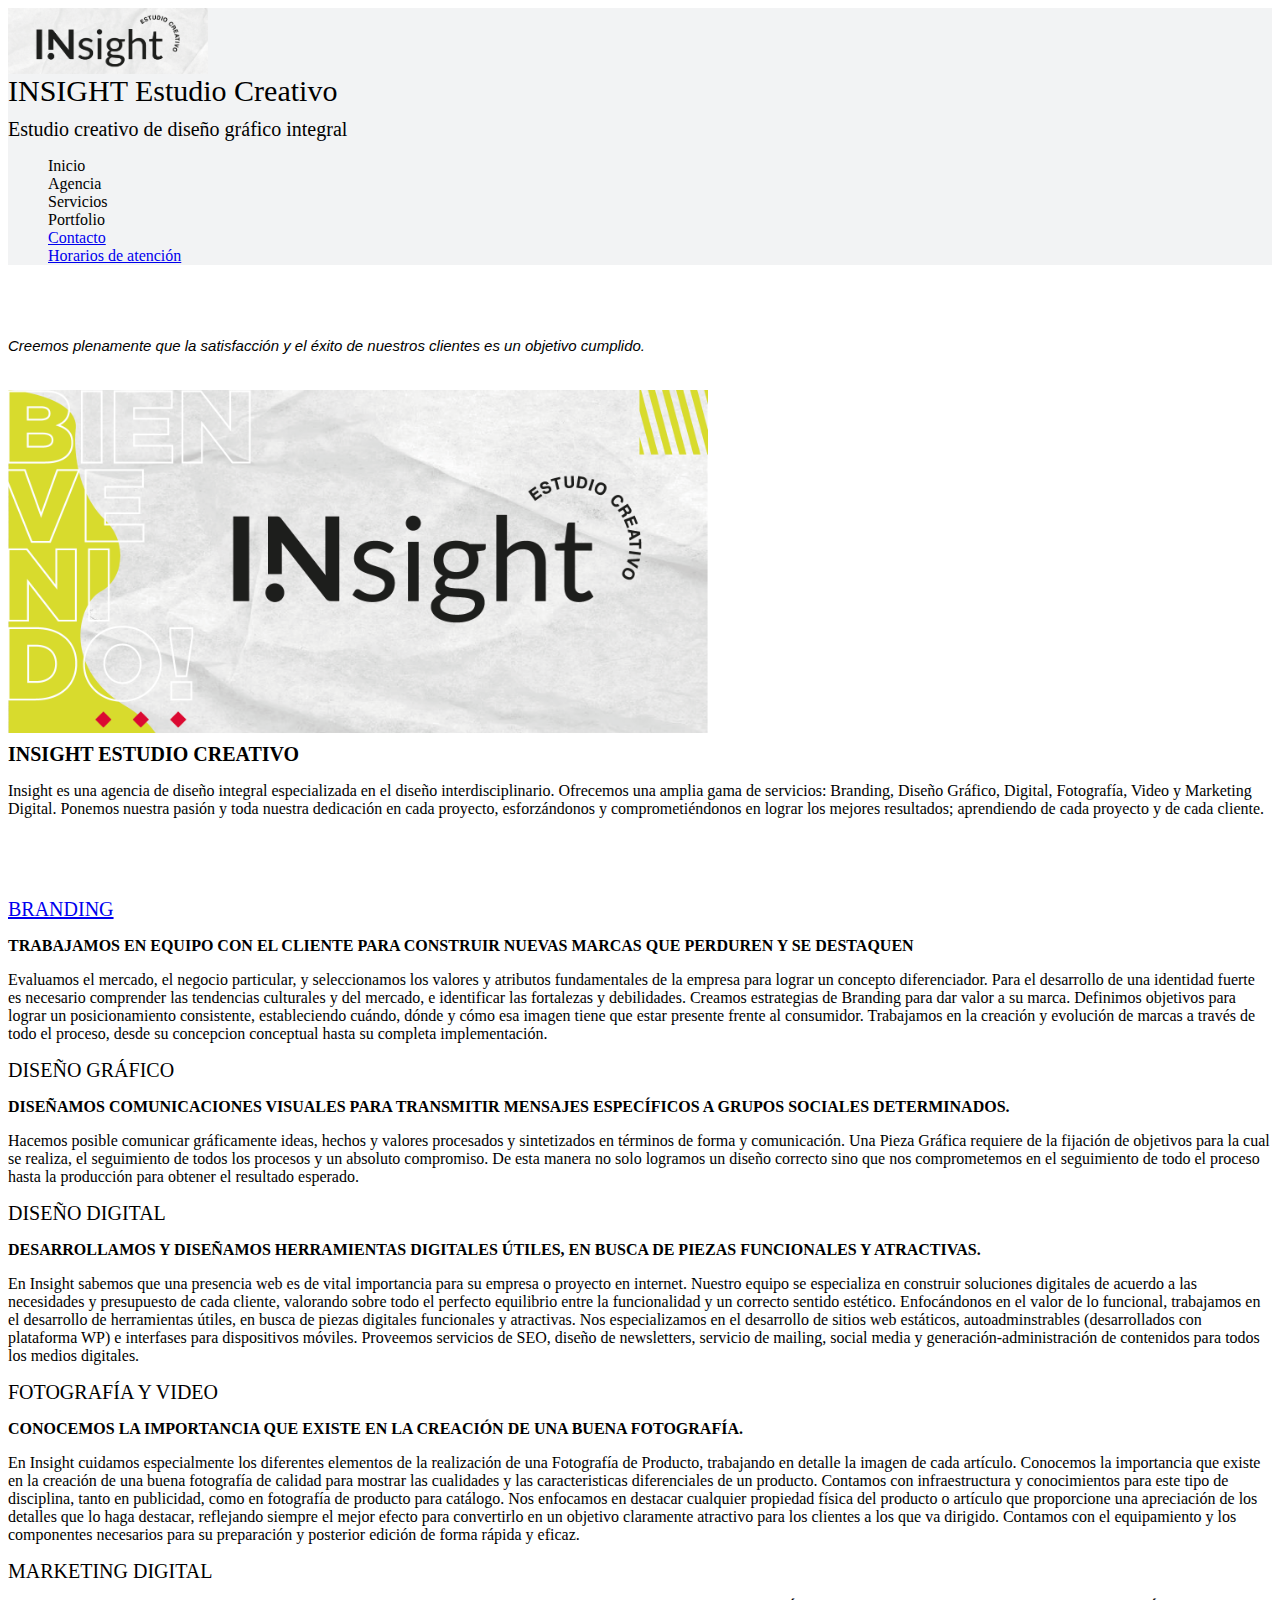
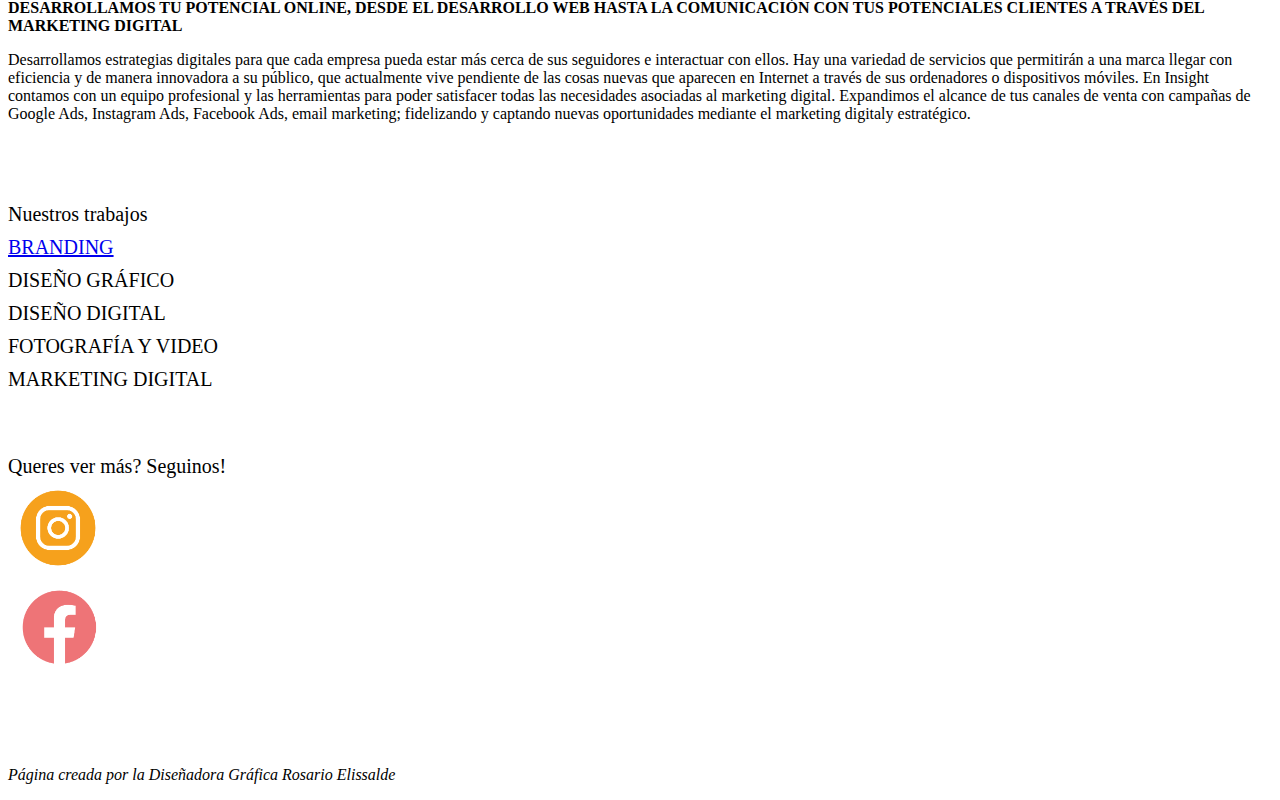
<file: index.html>
<!DOCTYPE html <html>

<head>
  <meta http-equiv="Content-Type" content="text/html; charset=utf-8">
  <meta http-equiv="Content-Style-Type" content="text/css">
  <link rel="stylesheet" href="style.css">
  <title>Insight Estudio Creativo</title>
  <style type="text/css">
    p.p1 {
      margin: 0.0px 0.0px 0.0px 0.0px;
      font: 30.0px helvetica bold
    }

    h1 {
      margin: 10px 0.0px 0.0px 0.0px;
      font: 20.0px helvetica bold
    }

    h2 {
      margin: 10px 0.0px 0.0px 0.0px;
      font: 20.0px helvetica bold
    }

    p.p2 {
      margin: 20px 0.0px 0.0px 0.0px;
      font: 15.0px helvetica
    }
  </style>
</head>

<body>
  <header class="header">
    <img src="logo_insight.png" alt="Logo insight" width="200">
    <p class="p1">INSIGHT Estudio Creativo</p>
    <h1>Estudio creativo de diseño gráfico integral</h1>
    <nav>
      <ul class="navlist">
        <li>Inicio</li>
        <li>Agencia</li>
        <li>Servicios</li>
        <li>Portfolio </li>
        <li><A href="contacto.html" target="_blank">Contacto</A></li>
        <li><A href="horario.html" target="_blank">Horarios de atención</A></li>
      </ul>
    </nav>
  </header>
<br><br>
  <main>
    <p class="p2"><i>Creemos plenamente que la satisfacción y el éxito de nuestros clientes es un objetivo cumplido.</i></p>
    <br><br>
    <img src="bienvenido.png" alt="Bienvenido a Insight Estudio Creativo" width="700">
    <!--AGENCIA-->
    <section>
      <h1><b>INSIGHT ESTUDIO CREATIVO</b></h1>
      <p>Insight es una agencia de diseño integral especializada en el diseño interdisciplinario. 
        Ofrecemos una amplia gama de servicios: Branding, Diseño Gráfico, Digital, Fotografía, Video y Marketing Digital. 
        Ponemos nuestra pasión y toda nuestra dedicación en cada proyecto, esforzándonos y comprometiéndonos en lograr 
        los mejores resultados; aprendiendo de cada proyecto y de cada cliente.</p>
    </section>
    <br><br><br>

    <!--SERVICIOS, poner boton que linkee a cada subcarpeta de portafolio-->
    <section>
      <h1 id="branding2"><a href="#branding">BRANDING</a></h1>
      <p><b>TRABAJAMOS EN EQUIPO CON EL CLIENTE PARA CONSTRUIR NUEVAS MARCAS QUE PERDUREN Y SE DESTAQUEN</b></p>
      <p>Evaluamos el mercado, el negocio particular, y seleccionamos los valores y atributos fundamentales
         de la empresa para lograr un concepto diferenciador. Para el desarrollo de una identidad fuerte es
          necesario comprender las tendencias culturales y del mercado, e identificar las fortalezas y debilidades. 
          Creamos estrategias de Branding para dar valor a su marca. Definimos objetivos para lograr un posicionamiento 
          consistente, estableciendo cuándo, dónde y cómo esa imagen tiene que estar presente frente al consumidor. 
          Trabajamos en la creación y evolución de marcas a través de todo el proceso, desde su concepcion conceptual 
          hasta su completa implementación.</p>
    </section>
    <section>
      <h1>DISEÑO GRÁFICO</h1>
      <p><b>DISEÑAMOS COMUNICACIONES VISUALES PARA TRANSMITIR MENSAJES ESPECÍFICOS A GRUPOS SOCIALES DETERMINADOS.</b></p>
      <p>Hacemos posible comunicar gráficamente ideas, hechos y valores procesados y sintetizados en términos de forma y 
        comunicación. Una Pieza Gráfica requiere de la fijación de objetivos para la cual se realiza, el seguimiento de todos 
        los procesos y un absoluto compromiso. De esta manera no solo logramos un diseño correcto sino que nos comprometemos 
        en el seguimiento de todo el proceso hasta la producción para obtener el resultado esperado. </p>
    </section>
    <section>
      <h1>DISEÑO DIGITAL</h1>
      <p><b>DESARROLLAMOS Y DISEÑAMOS HERRAMIENTAS DIGITALES ÚTILES, EN BUSCA DE PIEZAS FUNCIONALES Y ATRACTIVAS.</b></p>
      <p>En Insight sabemos que una presencia web es de vital importancia para su empresa o proyecto en internet. Nuestro 
        equipo se especializa en construir soluciones digitales de acuerdo a las necesidades y presupuesto de cada cliente, 
        valorando sobre todo el perfecto equilibrio entre la funcionalidad y un correcto sentido estético. Enfocándonos en 
        el valor de lo funcional, trabajamos en el desarrollo de herramientas útiles, en busca de piezas digitales funcionales 
        y atractivas. Nos especializamos en el desarrollo de sitios web estáticos, autoadminstrables (desarrollados con 
        plataforma WP) e interfases para dispositivos móviles. Proveemos servicios de SEO, diseño de newsletters, servicio de 
        mailing, social media y generación-administración de contenidos para todos los medios digitales.</p>
    </section>
    <section>
      <h1>FOTOGRAFÍA Y VIDEO</h1>
      <p><b>CONOCEMOS LA IMPORTANCIA QUE EXISTE EN LA CREACIÓN DE UNA BUENA FOTOGRAFÍA.</b></p>
      <p>En Insight cuidamos especialmente los diferentes elementos de la realización de una Fotografía de Producto, 
        trabajando en detalle la imagen de cada artículo. Conocemos la importancia que existe en la creación de una buena 
        fotografía de calidad para mostrar las cualidades y las caracteristicas diferenciales de un producto. Contamos con 
        infraestructura y conocimientos para este tipo de disciplina, tanto en publicidad, como en fotografía de producto 
        para catálogo. Nos enfocamos en destacar cualquier propiedad física del producto o artículo que proporcione una 
        apreciación de los detalles que lo haga destacar, reflejando siempre el mejor efecto para convertirlo en un objetivo 
        claramente atractivo para los clientes a los que va dirigido. Contamos con el equipamiento y los componentes necesarios 
        para su preparación y posterior edición de forma rápida y eficaz.</p>
    </section>
    <section>
      <h1>MARKETING DIGITAL</h1>
      <p><b>DESARROLLAMOS TU POTENCIAL ONLINE, DESDE EL DESARROLLO WEB HASTA LA COMUNICACIÓN CON TUS 
        POTENCIALES CLIENTES A TRAVÉS DEL MARKETING DIGITAL</b></p>
        <p>Desarrollamos estrategias digitales para que cada empresa pueda estar más cerca de sus seguidores e interactuar 
          con ellos. Hay una variedad de servicios que permitirán a una marca llegar con eficiencia y de manera innovadora 
          a su público, que actualmente vive pendiente de las cosas nuevas que aparecen en Internet a través de sus ordenadores 
          o dispositivos móviles. En Insight contamos con un equipo profesional y las herramientas para poder satisfacer todas 
          las necesidades asociadas al marketing digital. Expandimos el alcance de tus canales de venta con campañas de Google 
          Ads, Instagram Ads, Facebook Ads, email marketing; fidelizando y captando nuevas oportunidades mediante el marketing 
          digitaly estratégico.</p>
    </section>
<br><br><br>
    <!--PORTAFOLIO con galeria de imagenes, poner boton que linkee a cada servicio de arriba-->
    <h1>Nuestros trabajos</h1>
    <section>
      <h1 id="branding"><a href="#branding2">BRANDING</a></h1>
    </section>
    <section>
      <h1>DISEÑO GRÁFICO</h1>
    </section>
    <section>
      <h1>DISEÑO DIGITAL</h1>
    </section>
    <section>
      <h1>FOTOGRAFÍA Y VIDEO</h1>
    </section>
    <section>
      <h1>MARKETING DIGITAL</h1>
    </section>
  </main>
<br><br><br>
  <aside>
      <h1>Queres ver más? Seguinos!</h1>
    <a href="https://www.instagram.com/insight.estudiocreativo/" target="_blank">
      <img src="instagramlogo.png" alt="Instagram" width="100">
      <br>
      <a href="https://www.facebook.com/insight.estudiocreativo" target="_blank">
        <img src="facebooklogo.png" alt="Facebook" width="100"></a>
  </aside>
<br><br><br><br>
<footer>
  <p><i>Página creada por la Diseñadora Gráfica Rosario Elissalde</i></p>
</footer>
</body>

</html>
</file>
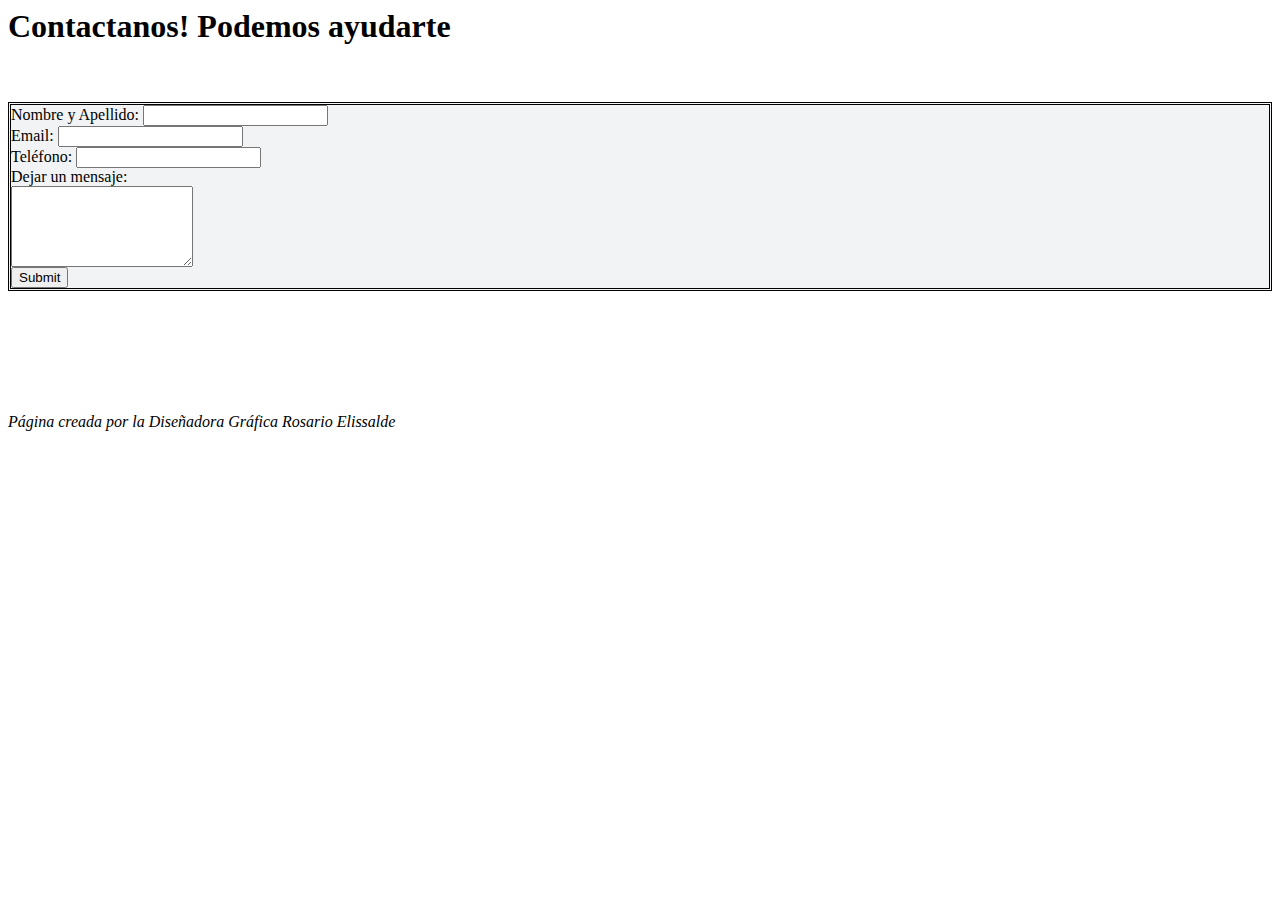
<file: contacto.html>
<html>
    <meta http-equiv="Content-Type" content="text/html; charset=utf-8">
  <meta http-equiv="Content-Style-Type" content="text/css">
  <link rel="stylesheet" href="style.css">
  <title>Contactate con Insight</title>
<head><h1>Contactanos! Podemos ayudarte</h1></head> <br><br>
<body>
   <header> <form action="">
      Nombre y Apellido: <input type="text" name="nombre"> <br>
      Email: <input type="text" name="email"><br>
      Teléfono: <input type="text" name="telefono"><br>
      Dejar un mensaje: <br>
      <textarea cols="20" rows="5"> </textarea>
      <br>
      <input type="submit" name="Enviar">
    </form>
  </header>
  <br><br><br><br><br>
  <footer>
    <p><i>Página creada por la Diseñadora Gráfica Rosario Elissalde</i></p>
  </footer>
</body>
</html>
</file>
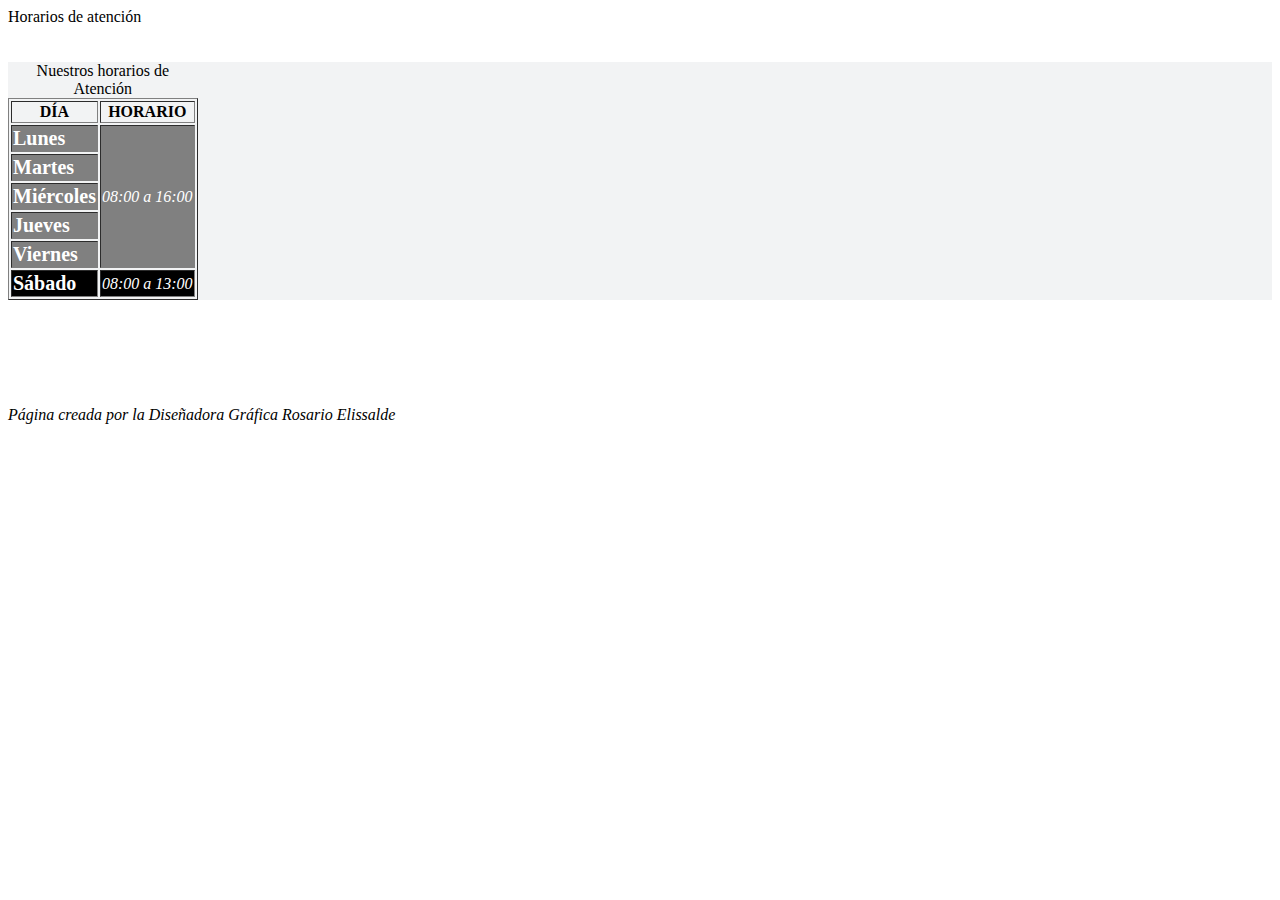
<file: horario.html>
<html>
    <meta http-equiv="Content-Type" content="text/html; charset=utf-8">
  <meta http-equiv="Content-Style-Type" content="text/css">
  <link rel="stylesheet" href="style.css">
  <title>Horarios de atención</title>
<head>Horarios de atención</head>
<br><br><br>
<body>
  <header>
    <table border="1">
      <caption>Nuestros horarios de Atención</caption>
      <tr>
        <th><B>DÍA</B></th>
        <th><B>HORARIO</B></th>
      </tr>
      <tr>
        <td class="dias">Lunes</td>
        <td rowspan="5" class="horarios">08:00 a 16:00</td>
      </tr>
      <tr>
        <td class="dias">Martes</td>
      </tr>
      <tr>
        <td class="dias">Miércoles</td>
      </tr>
      <tr>
        <td class="dias">Jueves</td>
      </tr>
      <tr>
        <td class="dias">Viernes</td>
      </tr>
      <tr>
        <td class="dias sabados">Sábado</td>
        <td class="horarios sabados">08:00 a 13:00</td>
      </tr>
    </table>
  </header>
  <br><br><br><br><br>
  <footer>
    <p><i>Página creada por la Diseñadora Gráfica Rosario Elissalde</i></p>
  </footer>
</body>
</html>
</file>
<file: style.css>
.dias{font-weight: bold;
    background-color:gray;
    color: white;
    font-size: 20px;}

.horarios{font-style: italic;
    background-color:gray;
    color: white;}

.sabados{
    background-color:black;
    color: white;}
header{
    background-color:#F2F3F4;
    width: 100%;}
footer{
    background-color: white;
    width: 100%;
    height: auto;}
form{border-style: double;}
.navlist{list-style: none;}
</file>
